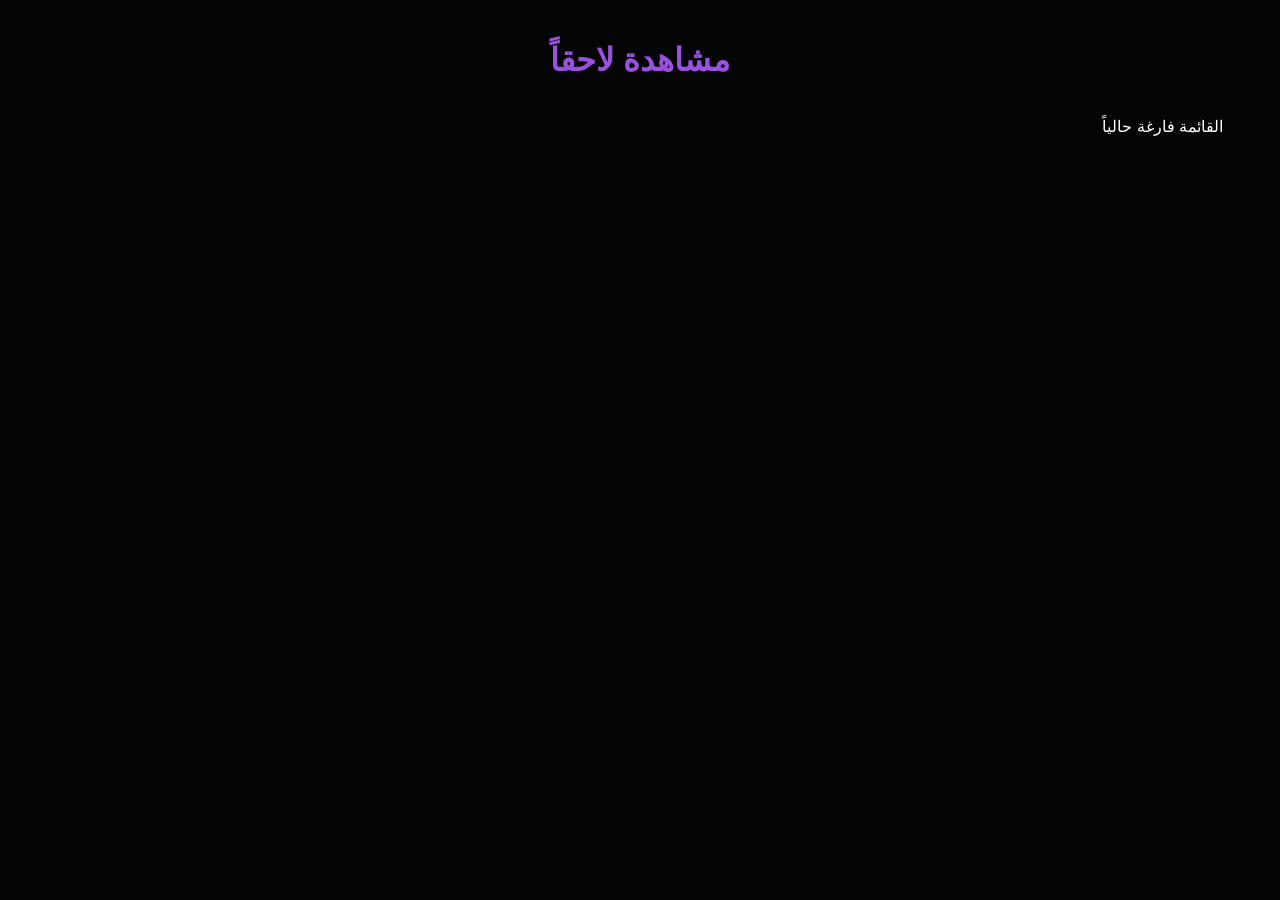
<file: list.html>
<!DOCTYPE html>
<html lang="ar" dir="rtl">
<head>
    <meta charset="UTF-8">
    <meta name="viewport" content="width=device-width, initial-scale=1.0">
    <title>قائمتي - WatchGo</title>
    <link rel="stylesheet" href="https://cdnjs.cloudflare.com/ajax/libs/font-awesome/6.0.0/css/all.min.css">
    <style>
        body { background: #050505; color: white; font-family: sans-serif; margin: 0; padding: 20px; }
        .grid { display: grid; grid-template-columns: repeat(auto-fill, minmax(150px, 1fr)); gap: 20px; max-width: 1200px; margin: auto; }
        .card { background: #121212; border-radius: 12px; overflow: hidden; border: 1px solid #333; transition: 0.3s; }
        .card img { width: 100%; height: 200px; object-fit: cover; }
        .card h3 { font-size: 14px; padding: 10px; margin: 0; text-align: center; }
        .btn-remove { background: #b00; color: white; border: none; padding: 8px; width: 100%; cursor: pointer; }
    </style>
</head>
<body>

    <h1 id="listTitle" style="text-align: center; color: #9b51e0;">قائمتي</h1>
    <div class="grid" id="listGrid"></div>

    <script>
        const params = new URLSearchParams(window.location.search);
        const listName = params.get('type'); // هيجيب 'favorites' أو 'watchLater'
        
        function loadList() {
            const list = JSON.parse(localStorage.getItem(listName) || "[]");
            const grid = document.getElementById('listGrid');
            document.getElementById('listTitle').innerText = listName === 'favorites' ? 'المفضلة' : 'مشاهدة لاحقاً';
            
            grid.innerHTML = list.length > 0 ? '' : '<p style="text-align:center; width:100%;">القائمة فارغة حالياً</p>';
            
            list.forEach((item, index) => {
                grid.innerHTML += `
                    <div class="card">
                        <img src="https://image.tmdb.org/t/p/w500${item.poster}">
                        <h3>${item.title}</h3>
                        <button class="btn-remove" onclick="removeFromList(${index})">حذف</button>
                    </div>`;
            });
        }

        function removeFromList(index) {
            let list = JSON.parse(localStorage.getItem(listName));
            list.splice(index, 1);
            localStorage.setItem(listName, JSON.stringify(list));
            loadList();
        }

        loadList();
    </script>
</body>
</html>
</file>
